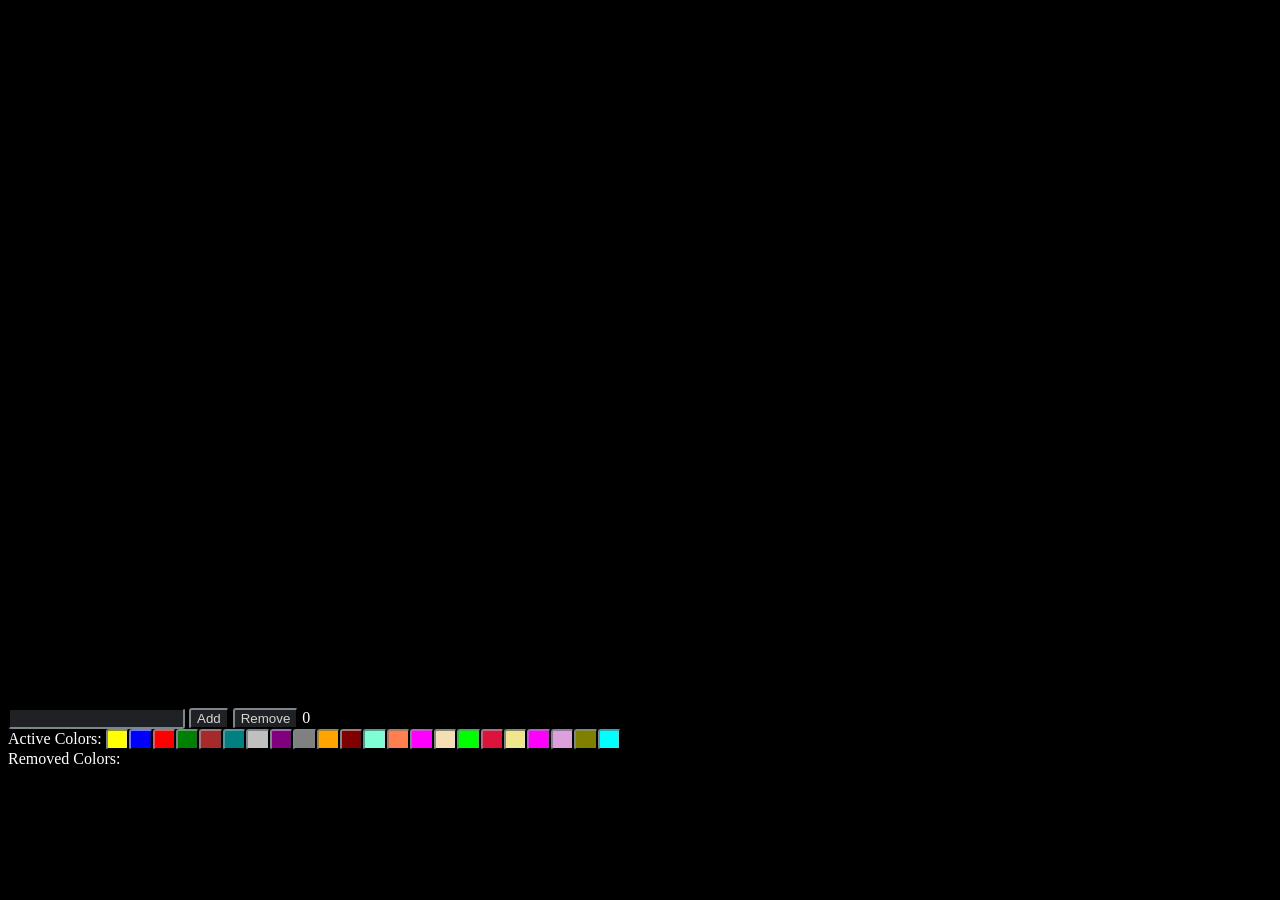
<file: index.html>
<head>
    <link rel="stylesheet" href="style.css">
    <link rel="icon" type="image/x-icon" href="favicon.ico">
    <title>Balls</title>
</head>

<body style="background-color: black;">
<canvas id = "canvas"></canvas>


<div>
    <input id="num" type="number">
    <button id="add">Add</button>
    <button id="remove">Remove</button>
    <p style="color:white;display: inline;" id="number">0</p>
</div>
<div >
    <p style="display:inline;color:white;">Active Colors:</p>
    <div style="display:inline;" id="colors"></div>
</div>
<div>
    <p style="display:inline;color:white;">Removed Colors:</p>
    <div style="display:inline;" id="removedColors">

    </div>
</div>



<script>
    const gameObjects = [];
    const canvas = document.getElementById("canvas");
    const width = canvas.width = window.screen.width-30;
    const height = canvas.height = window.screen.height-200;
    const ctx = canvas.getContext("2d");
    const lastLoop  = 0;
    function distance(x1,y1,x2,y2){
        return Math.sqrt(Math.pow(y2-y1,2)+Math.pow(x2-x1,2));
    }
    class Circle{
        constructor(x,y,radius,color){
            if(!radius)this.radius = 25;else this.radius = radius;
            if(!color)this.color = "white";else this.color = color;
            this.position = {x,y};
            gameObjects.push(this);
        }
        draw() {
            ctx.fillStyle = this.color;
            ctx.beginPath();
            ctx.arc(this.position.x, this.position.y, this.radius, 0, 60, false);
            ctx.fill();
        }
        setPosition(x,y){
            this.position = {x,y}
        }
        setVelocity(x,y){
            this.velocity.x = x;
            this.velocity.y = y;
        }
        update(){/*
            for(let i in gameObjects){
                if(this==gameObjects[i])continue;
                //console.log(distance(this.position.x,this.position.y,gameObjects[i].position.x,gameObjects[i].position.y));
                if(distance(this.position.x,this.position.y,gameObjects[i].position.x,gameObjects[i].position.y) <= this.radius + gameObjects[i].radius){
                    //this.velocity.x*=-1;
                    //this.velocity.y*=-1;
                }
            }*/

            this.position.x+=this.velocity.x;
            this.position.y+=this.velocity.y;
            if(this.position.x>=width-this.radius||this.position.x<=0+this.radius){
                this.velocity.x*=-1;
            }
            if(this.position.y>=height-this.radius||this.position.y<=0+this.radius){
                this.velocity.y*=-1;
            }
        }
        velocity = {x:0,y:0};
    }
    function clear(){
        ctx.fillStyle = "black";
        ctx.fillRect(0, 0, width, height);
    }
    ctx.fillStyle = "rgb(0, 0, 0)";
    ctx.fillRect(0, 0, width, height);
    const loop = async () => {
        for(let i in gameObjects){
            gameObjects[i].draw();
            gameObjects[i].update();
        }
    }
    function delay(ms){
        return new Promise((resolve) => {setTimeout(resolve,ms)});
    }
    async function gameLoop(){
        let loops = 0;
        while(true){
            //if(loops == 30){
            //    loops = 0;
                clear();
            //}
            loop(); 
            
            loops++;
            await delay(1000/100);
        }
    }
    gameLoop();

    let colors = [
        "Yellow",
        "Blue",
        "Red",
        "Green",
        "Brown",
        "Teal",
        "Silver",
        "Purple",
        "Gray",
        "Orange",
        "Maroon",
        "Aquamarine",
        "Coral",
        "Fuchsia",
        "Wheat",
        "Lime",
        "Crimson",
        "Khaki",
        "Magenta",
        "Plum",
        "Olive",
        "Cyan"
    ];
    let removedColors = [
    ];

    let colorsDiv = document.getElementById("colors");
    let removedColorsDiv = document.getElementById("removedColors");

    function updateColors(){
        colorsDiv.innerHTML = "";
        removedColorsDiv.innerHTML = "";
        for(i in colors){
            colorsDiv.innerHTML += `<button id="c${i}" onclick="removeColor(${i})" style="display:inline;background-color:${colors[i]};color:${colors[i]};">1</button>`;
        }
        for(i in removedColors){
            removedColorsDiv.innerHTML += `<button id="rc${i}" onclick="removeRemovedColor(${i})" style="display:inline;background-color:${removedColors[i]};color:${removedColors[i]};">1</button>`;
        }
    }

    updateColors();

    function removeColor(i){
        removed = colors.splice(i,1);
        removedColors.push(removed);
        updateColors();
    }

    function removeRemovedColor(i){
        removed = removedColors.splice(i,1);
        colors.push(removed);
        updateColors();
    }

    function add(num){
        for(i=0;i<num;i++){
            new Circle(Math.floor(Math.random()*width-40)+20,Math.floor(Math.random()*height-40)+20,3,colors[Math.floor(Math.random() * colors.length)]).setVelocity((Math.random()*10)-5,(Math.random()*10)-5);
        }
    }

    document.getElementById("add").addEventListener("click",()=>{
        let num = document.getElementById("num").value;
        document.getElementById("number").innerText = gameObjects.length;
        add(num);
        document.getElementById("number").innerText = gameObjects.length;
    });

    document.getElementById('remove').addEventListener("click",()=>{
        document.getElementById("number").innerText = gameObjects.length;
        let num = document.getElementById("num").value;
        for(let i = 0;i<num;i++){
            gameObjects.pop();
        }
        document.getElementById("number").innerText = gameObjects.length;
    });
</script>

</body>
</file>
<file: style.css>
#container div { display: inline }
body{
    background-color: black;
    color:white;
}
div{
    background-color: black;
}
button{
    background-color: black;
    border-color: #323639;
    background-color: #202124;
    border-radius: 3px;
    color:#D6D6D7;
}
input{
    background-color: black;
    border-color: #323639;
    background-color: #202124;
    border-radius: 3px;
    color:#D6D6D7;
}
</file>
